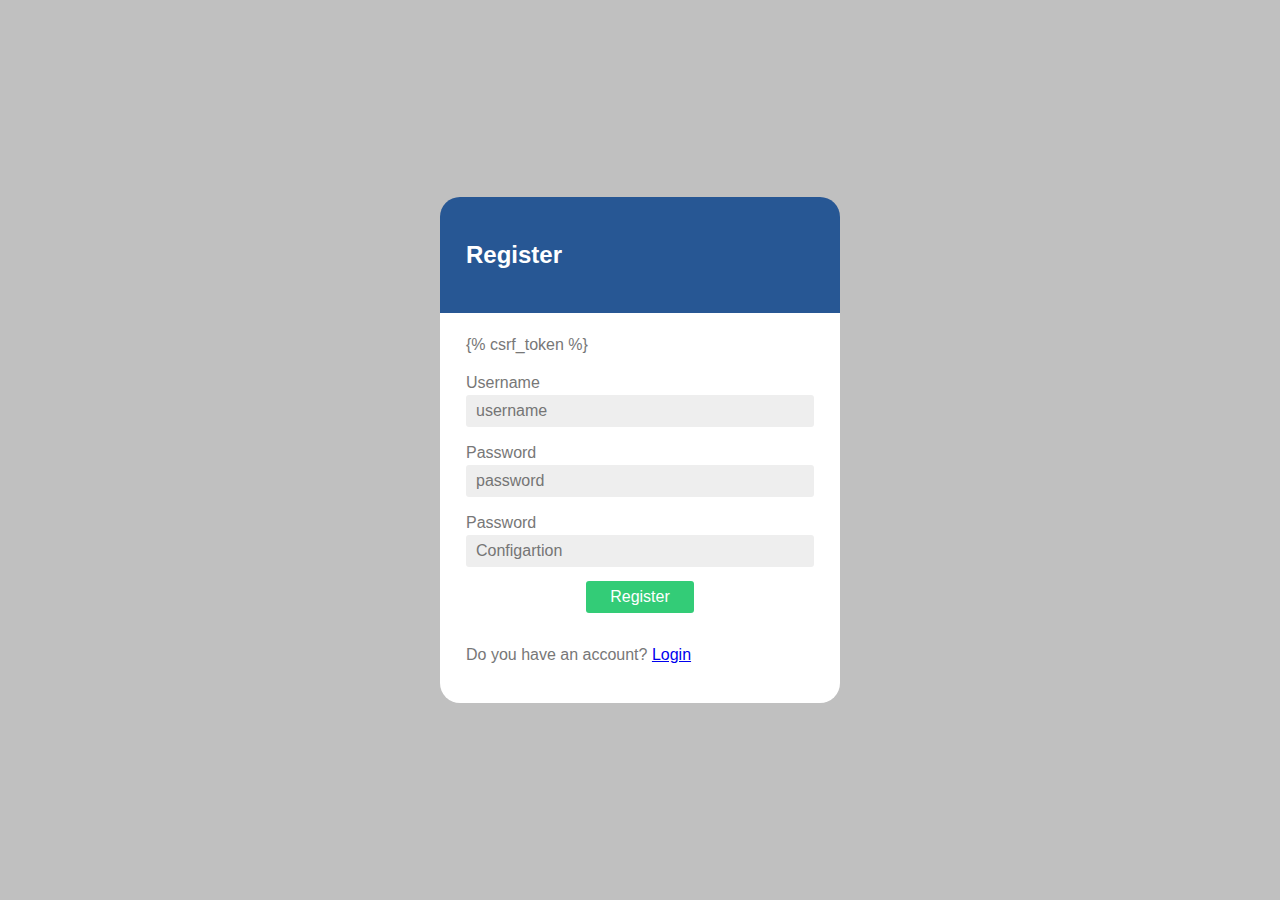
<file: register.html>
<!DOCTYPE html>
<html lang="en">
<head>
    <meta charset="UTF-8">
    <meta name="viewport" content="width=device-width, initial-scale=1.0">
    <title>Register</title>
    <style>
        *{
            box-sizing: inherit;
        }

        html {
            box-sizing: border-box;
        }

        body {
            background-color: #c0c0c0;
            font-family: 'Varela Round', sans-serif;
            line-height: 1.5;
            margin: 0;
            min-block-size: 100vh;

        }

        input {
            background-image: none;
            border: none;
            font:inherit;
            margin: 0;
            padding: 0;
            transition: all 0.3s;
        }

        svg {
            height: auto;
            max-width: 100%;
            vertical-align: middle;
        }

        /*----ALIGN----*/

        .align {
            display: grid;
            place-items: center;
        }

        /*----BUTTON----*/

        .button {
            background-color: #33cc77;
            color: #fff;
            padding: 0.25em 1.5em;
        }

        .button:focus,
        .button:hover {
            background-color: #33cc77;
        }

        /*----ICONS----*/

        .icons {
            display: none;
        }

        .icon {
            fill: currentColor;
            display: inline-block;
            height: 1em;
            width: 1em;
        }

        /*----register----*/

        .register {
            width: 400px;
        }

        .register__header {
            background-color: rgba(0,60,136,.8);
            border-top-left-radius: 1.25em;
            border-top-right-radius: 1.25em;
            color: #fff;
            padding: 1.25em 1.625em;
        }

        .register__header:first-child {
            margin-top: 0;
        }

        .register__header:last-child {
            margin-bottom: 0;
        }

        .register h2 .icon {
            margin-right: 14px;
        }

        .register__form {
            background-color: #fff;
            border-bottom-left-radius: 1.25em;
            border-bottom-right-radius: 1.25em;
            color: #777;
            display: grid;
            gap: 0.875em;
            padding: 1.25em 1.625em;
        }

        .register input {
            border-radius: 0.1875em;
        }

        .register input[type = 'username'],
        .register input[type = 'password'] {
            background-color: #eee;
            color: #777;
            padding: 0.25em 0.625em;
            width: 100%;
        }

        .register input[type ='submit'] {
            display: block;
            margin: 0 auto;
        }


    </style>
</head>
<body class="align">
    <div class="register">

         <header class="register__header">
            <h2>
                Register
            </h2>
        </header>


        <form class='register__form' method='POST'>
        {% csrf_token %}
        <div>
            <label for="username">Username</label>
            <input type="username" id="username" name="username" placeholder="username">
        </div>

        <div>
            <label for="password">Password</label>
            <input type="password" id="password" name="password1" placeholder="password">
        </div>

        <div>
            <label for="password2">Password</label>
            <input type="password" id="password2" name="password2" placeholder="Configartion">
        </div>

        <div>
            <input class="button" type="submit" value="Register">
        </div>
        <p>Do you have an account? <a href="/accounts/login/">Login</a></p>

        </form>


    </div>
</body>
</html>
</file>
